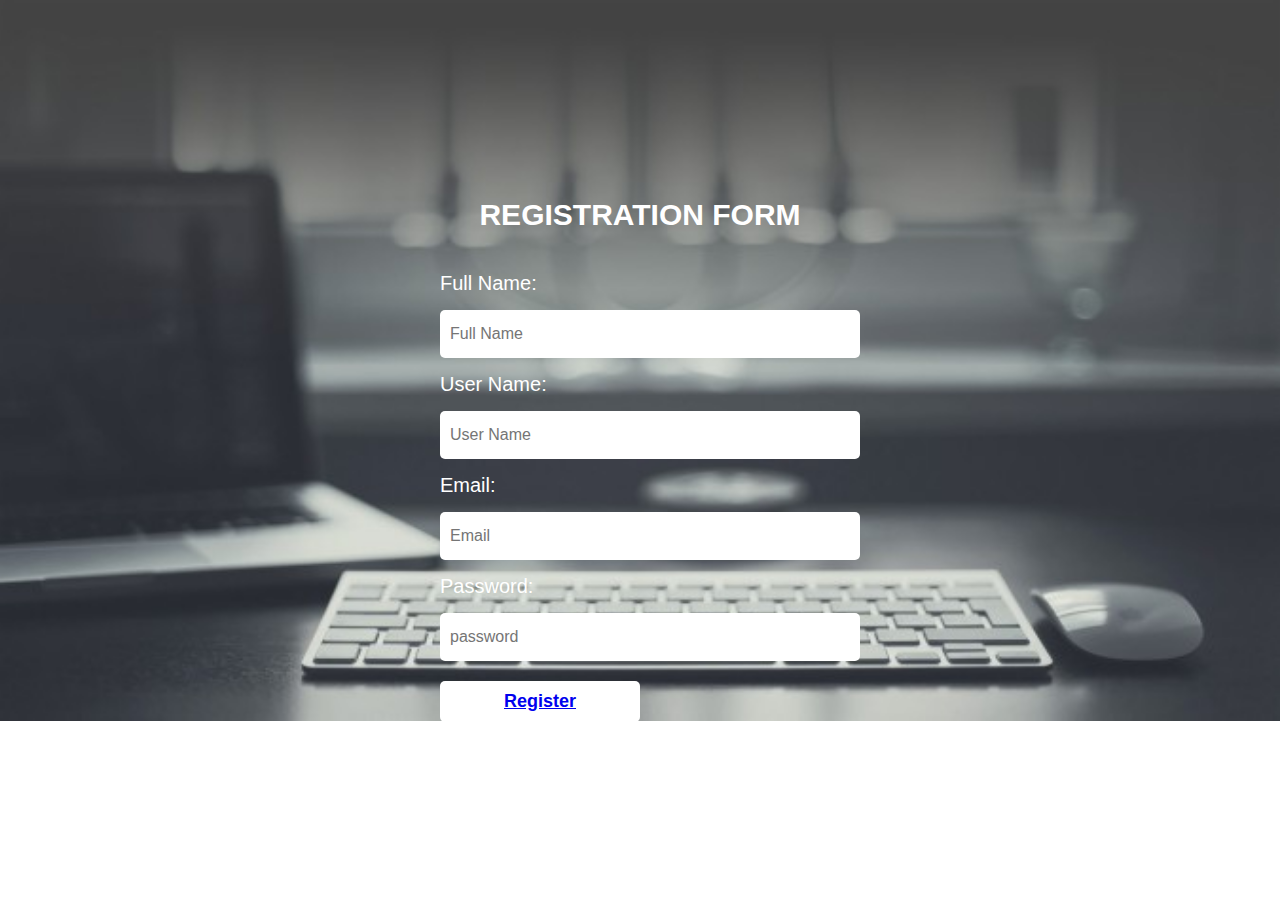
<file: Registration Form/index.html>
<!DOCTYPE html>
<html lang="en">
<head>
    <meta charset="UTF-8">
    <meta http-equiv="X-UA-Compatible" content="IE=edge">
    <meta name="viewport" content="width=device-width, initial-scale=1.0">
    <title>Registration Form</title>
    <link rel="stylesheet" type="text/css" href="./style.css">

</head>
<body>
    <div class="registration-form">
        <h1>Registration Form</h1>
        <form action="#" method="post">
            <p>Full Name:</p>
            <input type="text" name="fullname" placeholder="Full Name">
            <p>User Name:</p>
            <input type="text" name="username" placeholder="User Name">
            <p>Email:</p>
            <input type="email" name="email" placeholder="Email">
            <p>Password:</p>
            <input type="password" name="password" placeholder="password">
            <button class="cn"><a href="../user profile/./index.html">Register</a></button>
        </form>
    </div>
</body>
</html>
</file>
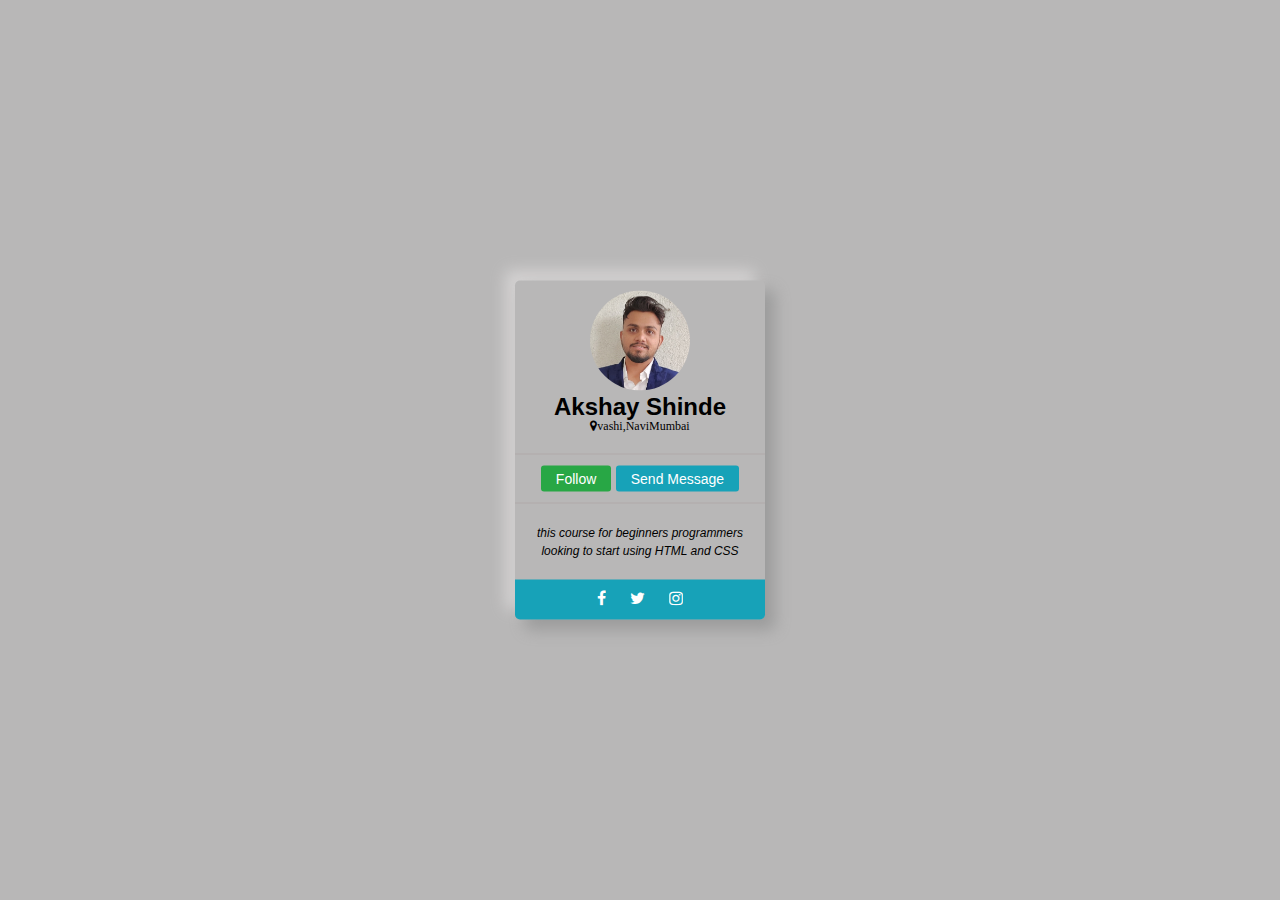
<file: user profile/index.html>
<!DOCTYPE html>
<html lang="en">
<head>
    <meta charset="UTF-8">
    <meta http-equiv="X-UA-Compatible" content="IE=edge">
    <meta name="viewport" content="width=device-width, initial-scale=1.0">
    <title>Profile Card Design</title>
    <link rel="stylesheet" href="https://cdnjs.cloudflare.com/ajax/libs/font-awesome/4.7.0/css/font-awesome.min.css">
    <link rel="stylesheet" href="style.css">
</head>
<body>
    <div class="profile-card">
        <div class="profile-card-img">
            <img src="image.jpg" alt="" class="akshay">
        </div>
        <div class="profile-card-title">
            <h2>Akshay Shinde</h2>
            <p><i class="fa fa-map-marker"></i>vashi,NaviMumbai</p>
        </div>
        <div class="profile-card-btn">
            <a href="#" class="follow">Follow</a>
            <a href="#" class="message">Send Message</a>
        </div>
        <div class="profile-card-text">
<p>this course for beginners programmers looking to start using HTML and CSS</p>
        </div>
        <div class="profile-card-share-btn">
            <a href="#"><i class="fa fa-facebook"></i></a>
            <a href="#"><i class="fa fa-twitter"></i></a>
            <a href="#"><i class="fa fa-instagram"></i></a>
        </div>
    </div>
</body>
</html>
</file>
<file: Registration Form/style.css>
* {
    padding: 0;
    margin: 0;
    font-family: sans-serif;
}

body{
    background: url('./bg1.jpg') no-repeat;
    background-size: cover;
    color: #fff;
}

.registration-form {
    position: absolute;
    top: 50%;
    left: 50%;
    transform: translate(-50%, -50%);
    width: 400px;
}

.registration-form h1 {
    font-size: 30px;
    text-align: center;
    text-transform: uppercase;
    margin: 40px 0;
}

.registration-form p {
    font-size: 20px;
    margin: 15px 0;
}

.registration-form input {
    font-size: 16px;
    padding: 15px 10px;
    width: 100%;
    border: 0;
    border-radius: 5px;
    outline: none;
}

.registration-form button {
    font-size: 18px;
    font-weight: bold;
    margin: 20px 0;
    padding: 10px 15px;
    width: 50%;
    border: 0;
    border-radius: 5px;
    background-color: #fff;
    
}

.registration-form button:hover {
    color: red;
}
</file>
<file: user profile/style.css>
body {
    padding: 0;
    margin: 0;
    font-family: "Rubik",sans-serif;
    background: #b8b7b7;
}

.profile-card {
    position: absolute;
    top: 50%;
    left: 50%;
    transform: translate(-50%, -50%);
    text-align: center;
    width: 250px;
    border-radius: 5px;
    background: #b8b7b7;
    box-shadow: 10px 10px 15px #9c9c9c, -10px -10px 15px #d4d2d2;
}

.profile-carrd .profile-card-img img {
    width: 80px;
    height: 80px;
    border-radius: 50%;
    border: 1px solid #fff;
    padding: 2px;
    margin-bottom: -5px;
   
}.profile-carrd .profile-card-img {
    padding: 20px 0;
    border-radius: 5px 5px 0 0;
    background: #17a2b8;
}

.profile-card .profile-card-title h2 {
    color: #000;
    font-size: 24px;
    line-height: 1;
    margin-bottom: -5px;
}
.profile-card .profile-card-title p {
    margin-top: 5px;
    font-size: 12px;
    font-family: italic;
}
.profile-card .profile-card-btn {
    margin: 20px 0;
    padding: 15px 0;
    border-top: 1px solid #afaaaa;
    border-bottom: 1px solid #afaaaa;
}
.profile-card .profile-card-btn a {
    color: #fff;
    font-size: 14px;
    text-decoration: none;
    padding: 5px 15px;
    border-radius: 3px;
    transition: .3s;
}

.profile-card .profile-card-btn a.follow {
    background: #28a745;
}
.profile-card .profile-card-btn a.message {
    background: #17a2b8;
}
.profile-card .profile-card-btn a.follow:hover{
    background: #267939;
}
.profile-card .profile-card-btn a.message:hover{
    background: #1c6d79;
}
.profile-card .profile-card-text {
    font-size: 12px;
    color: #000;
    line-height: 1.5;
    padding: 0 10px;
    margin-bottom: 20px;
    font-style: italic;
}
.profile-card .profile-card-share-btn {
    background: #17a2b8;
    border-radius: 0 0 5px 5px;
}
.profile-card .profile-card-share-btn a .fa {
    color: #fff;
    margin: 10px;
    overflow: hidden;
    transition: .3s;
}    
* {
    box-sizing: border-box;
    margin: 0;
    padding: 0;
}
body {
    height: 100vh;
    display: flex;
    justify-content: center;
    align-items: center;
}
.akshay {
    margin-top: 10px;
     width: 100px;
     clip-path: circle();

}
.profile-card-share-btn .fa{
    color: #000;
}
</file>
